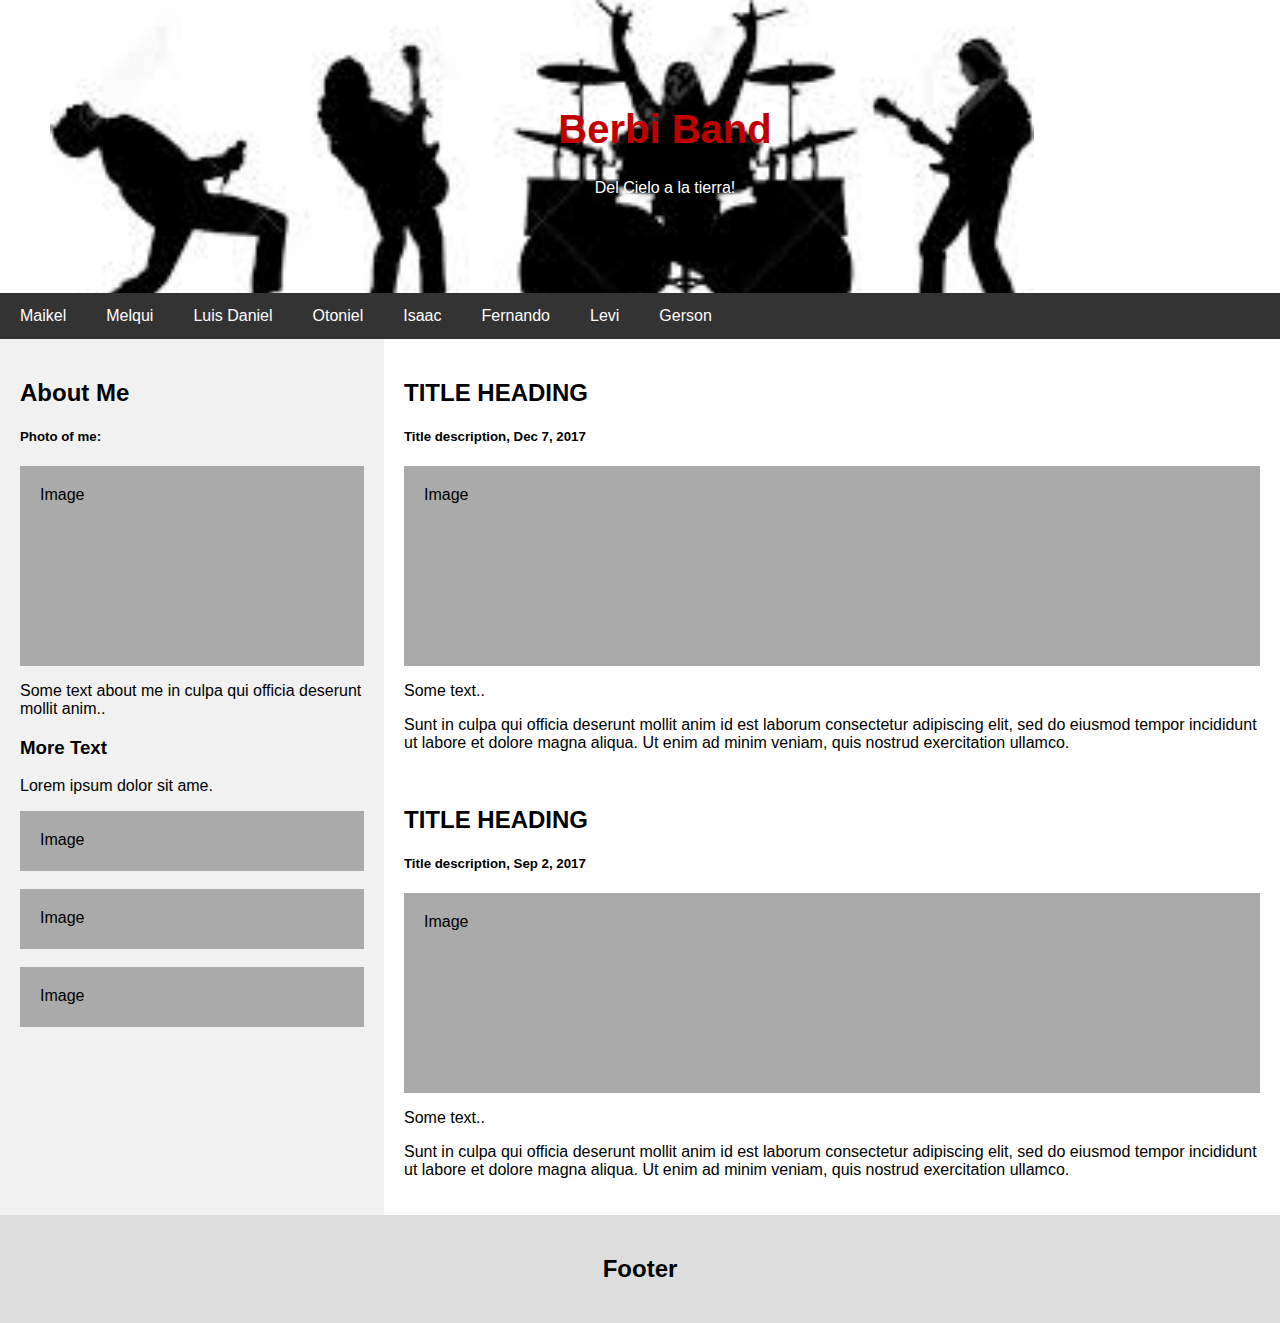
<file: inicio.html>
<!DOCTYPE html>
<html lang="en">
<head>
<title>Berbi Band</title>
<meta charset="UTF-8">
<meta name="viewport" content="width=device-width, initial-scale=1">
<style>
* {
    box-sizing: border-box;
}

/* Style the body */
body {
    font-family: Arial, Helvetica, sans-serif;
    margin: 0;
}

/* Header/logo Title */
.header {
    padding: 80px;
    text-align: center;
    background-image: url("img/fondo.jpg");
    background-repeat: no-repeat;
    background-size: 80%;
    margin-left: 50px;
    /*background: #1abc9c;*/
    color: white;
}

/* Increase the font size of the heading */
.header h1 {
    font-size: 40px;
}

/* Style the top navigation bar */
.navbar {
    overflow: hidden;
    background-color: #333;
}

/* Style the navigation bar links */
.navbar a {
    float: left;
    display: inline;
    color: white;
    text-align: center;
    padding: 14px 20px;
    text-decoration: none;
}

/* Right-aligned link */
.navbar a.right {
    float: right;
}

/* Change color on hover */
.navbar a:hover {
    background-color: #ddd;
    color: black;
}

/* Column container */
.row {  
    display: -ms-flexbox; /* IE10 */
    display: flex;
    -ms-flex-wrap: wrap; /* IE10 */
    flex-wrap: wrap;
}

/* Create two unequal columns that sits next to each other */
/* Sidebar/left column */
.side {
    -ms-flex: 30%; /* IE10 */
    flex: 30%;
    background-color: #f1f1f1;
    padding: 20px;
}

/* Main column */
.main {   
    -ms-flex: 70%; /* IE10 */
    flex: 70%;
    background-color: white;
    padding: 20px;
}

/* Fake image, just for this example */
.fakeimg {
    background-color: #aaa;
    width: 100%;
    padding: 20px;
}

/* Footer */
.footer {
    padding: 20px;
    text-align: center;
    background: #ddd;
}

/* Responsive layout - when the screen is less than 700px wide, make the two columns stack on top of each other instead of next to each other */
@media screen and (max-width: 700px) {
    .row {   
        flex-direction: column;
    }
}

/* Responsive layout - when the screen is less than 400px wide, make the navigation links stack on top of each other instead of next to each other */
@media screen and (max-width: 400px) {
    .navbar a {
        float: none;
        width: 100%;
    }
}
</style>
</head>
<body>

<div class="header">
  <h1 style="color: #C00000;">Berbi Band</h1>
  <p>Del Cielo a la tierra!</p>
</div>

<div class="navbar">
  <a href="#">Maikel</a>
  <a href="#">Melqui</a>
  <a href="#">Luis Daniel</a>
  <a href="#">Otoniel</a>
  <a href="#">Isaac</a>
  <a href="#">Fernando</a>
  <a href="#">Levi</a>
  <a href="#">Gerson</a>
  <!-- <a href="#" class="right">Link</a> -->
</div>

<div class="row">
  <div class="side">
      <h2>About Me</h2>
      <h5>Photo of me:</h5>
      <div class="fakeimg" style="height:200px;">Image</div>
      <p>Some text about me in culpa qui officia deserunt mollit anim..</p>
      <h3>More Text</h3>
      <p>Lorem ipsum dolor sit ame.</p>
      <div class="fakeimg" style="height:60px;">Image</div><br>
      <div class="fakeimg" style="height:60px;">Image</div><br>
      <div class="fakeimg" style="height:60px;">Image</div>
  </div>
  <div class="main">
      <h2>TITLE HEADING</h2>
      <h5>Title description, Dec 7, 2017</h5>
      <div class="fakeimg" style="height:200px;">Image</div>
      <p>Some text..</p>
      <p>Sunt in culpa qui officia deserunt mollit anim id est laborum consectetur adipiscing elit, sed do eiusmod tempor incididunt ut labore et dolore magna aliqua. Ut enim ad minim veniam, quis nostrud exercitation ullamco.</p>
      <br>
      <h2>TITLE HEADING</h2>
      <h5>Title description, Sep 2, 2017</h5>
      <div class="fakeimg" style="height:200px;">Image</div>
      <p>Some text..</p>
      <p>Sunt in culpa qui officia deserunt mollit anim id est laborum consectetur adipiscing elit, sed do eiusmod tempor incididunt ut labore et dolore magna aliqua. Ut enim ad minim veniam, quis nostrud exercitation ullamco.</p>
  </div>
</div>

<div class="footer">
  <h2>Footer</h2>
</div>

</body>
</html>
</file>
